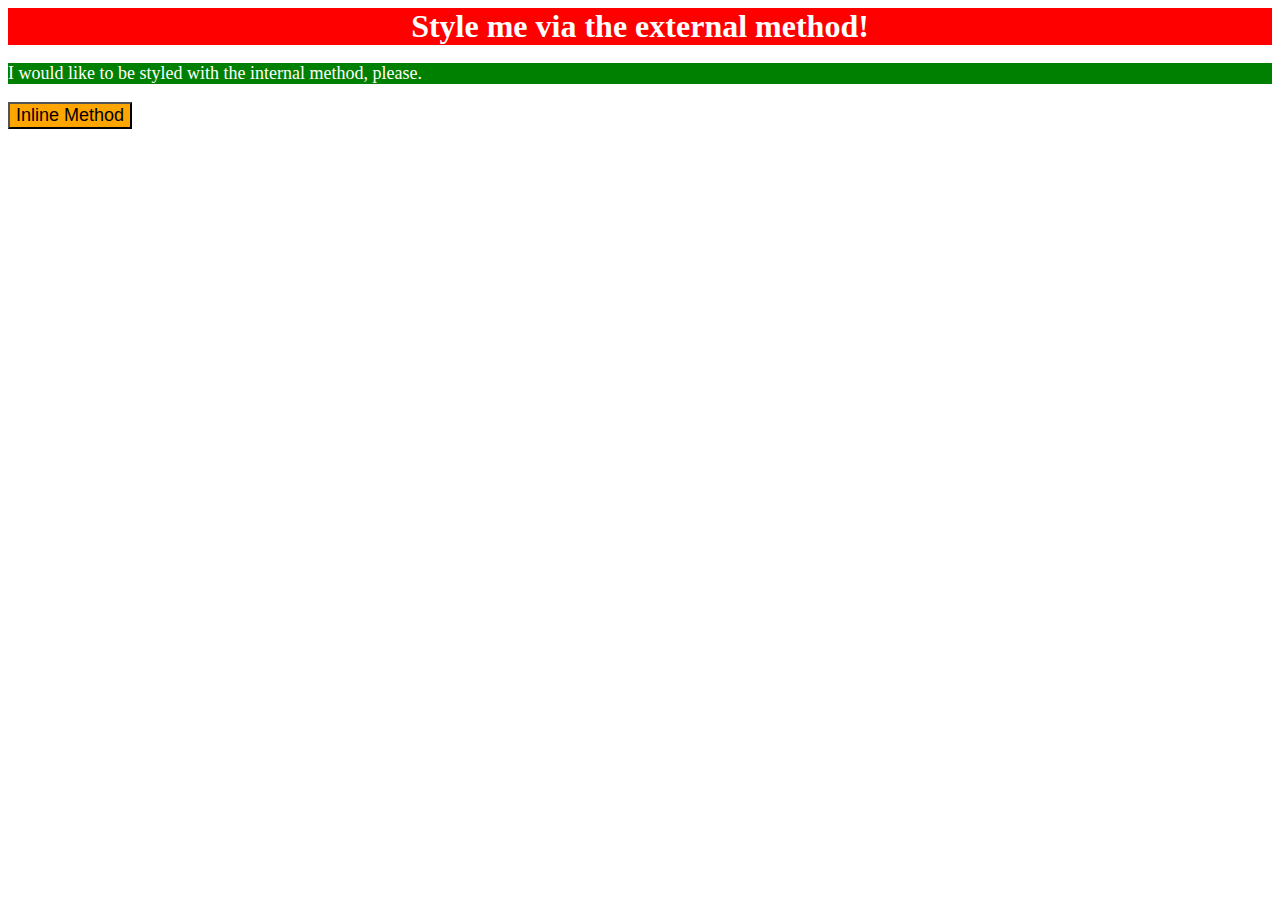
<file: foundations/01-css-methods/index.html>
<!DOCTYPE html>
<html lang="en">
  <head>
    <link rel="stylesheet" href="style.css">
    <meta charset="UTF-8">
    <meta http-equiv="X-UA-Compatible" content="IE=edge">
    <meta name="viewport" content="width=device-width, initial-scale=1.0">
    <title>Methods for Adding CSS</title>
    <style> p {background-color:green;
      color:white;
      font-size:18px;}
      </style> 
  </head>
  <body>
    <div><strong>Style me via the external method!</strong></div>
    <p>I would like to be styled with the internal method, please.</p>
    <button style="background-color:orange;font-size:18px;">Inline Method</button>
  </body>
</html>
</file>
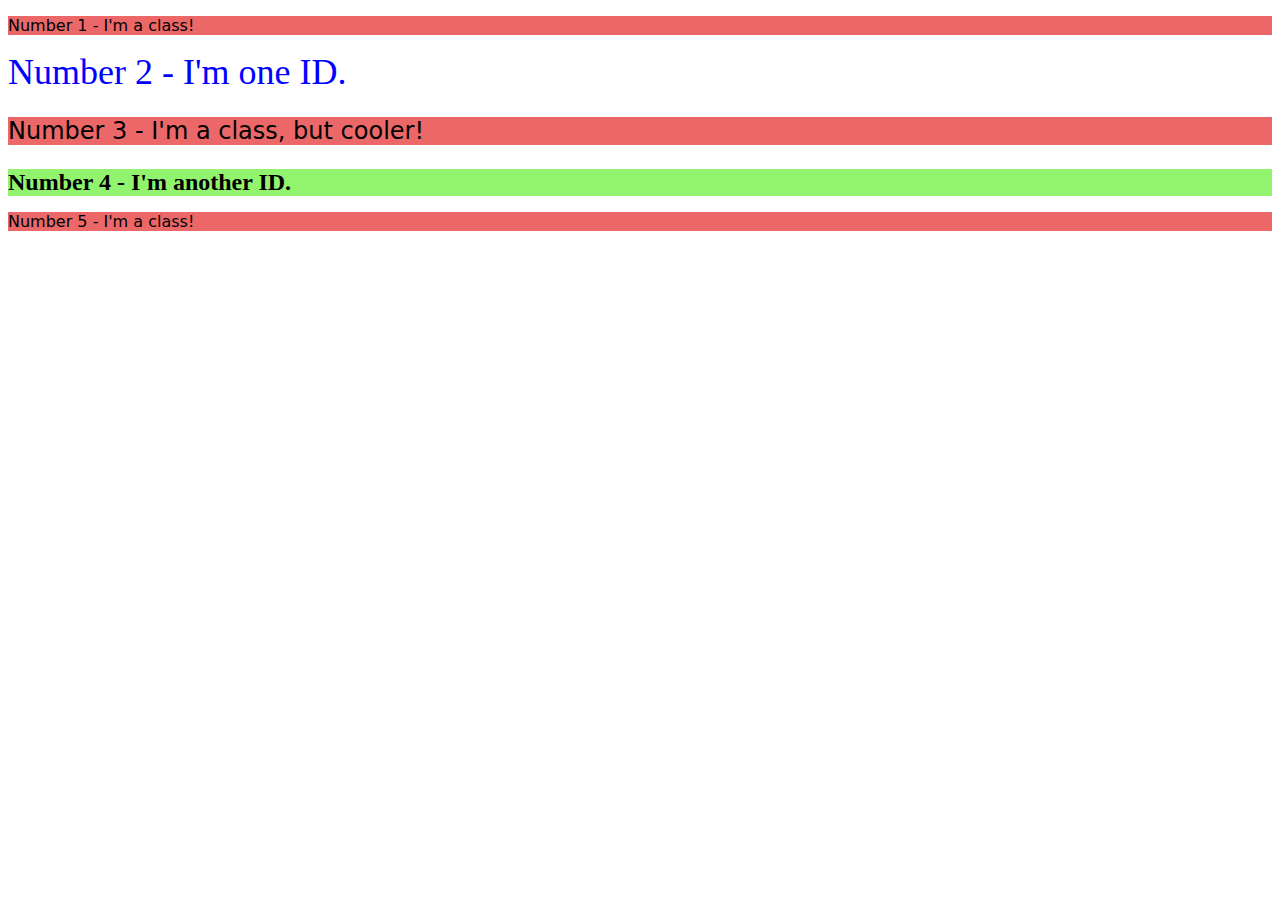
<file: foundations/02-class-id-selectors/index.html>
<!DOCTYPE html>
<html lang="en">
  <head>
    <meta charset="UTF-8">
    <meta http-equiv="X-UA-Compatible" content="IE=edge">
    <meta name="viewport" content="width=device-width, initial-scale=1.0">
    <title>Class and ID Selectors</title>
    <link rel="stylesheet" href="style.css">
  </head>
  <body>
    <p class="odd"> Number 1 - I'm a class!</p>
    <div id=two> Number 2 - I'm one ID.</div>
    <p class="odd additional"> Number 3 - I'm a class, but cooler!</p>
    <div id=four> Number 4 - I'm another ID.</div>
    <p class="odd"> Number 5 - I'm a class!</p>
  </body>
</html>
</file>
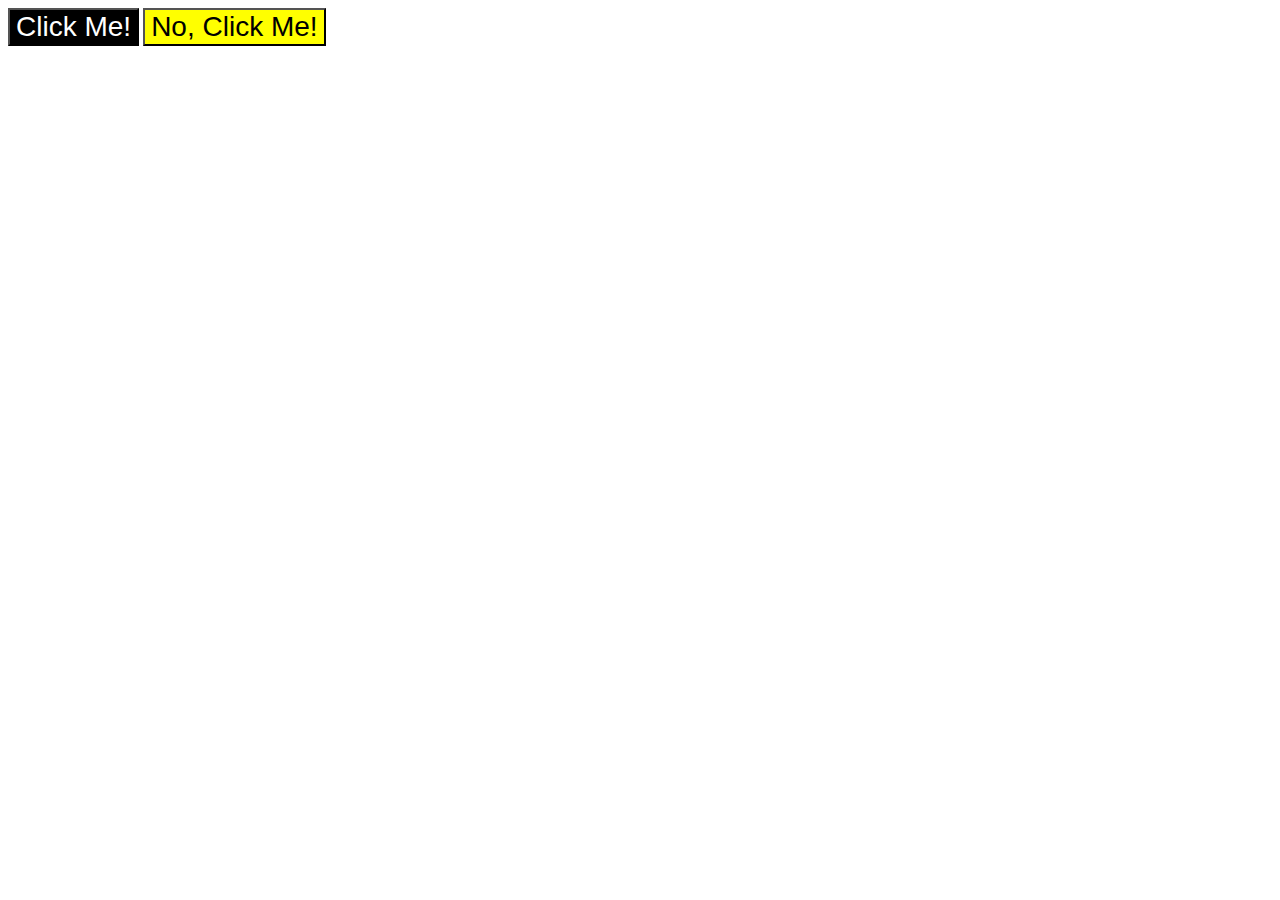
<file: foundations/03-grouping-selectors/index.html>
<!DOCTYPE html>
<html lang="en">
  <head>
    <meta charset="UTF-8">
    <meta http-equiv="X-UA-Compatible" content="IE=edge">
    <meta name="viewport" content="width=device-width, initial-scale=1.0">
    <title>Grouping Selectors</title>
    <link rel="stylesheet" href="style.css">
  </head>
  <body>
    <button class="left"> Click Me!</button>
    <button class="right"> No, Click Me!</button>
  </body>
</html>
</file>
<file: foundations/01-css-methods/style.css>
div {background-color:red;
color:white;
font-size: 32px;
text-align:center}
</file>
<file: foundations/02-class-id-selectors/style.css>
.odd {
background-color: rgb(236, 104, 104);
font-family: Verdana,"DejaVu Sans",sans-serif;}
.additional{
  font-size:24px;  
}
#two{
    color:blue;
    font-size: 36px;}
#four{
    background-color: rgb(146, 244, 110);
    font-size: 24px;
    font-weight: bold;
}
</file>
<file: foundations/03-grouping-selectors/style.css>
.left,.right{
    font-size: 28px;
    font-family: Helvetica,"Times New Roman",sans-serif;
}

.left{background-color: black;
color:white}

.right{
    background-color: yellow;
}
</file>
